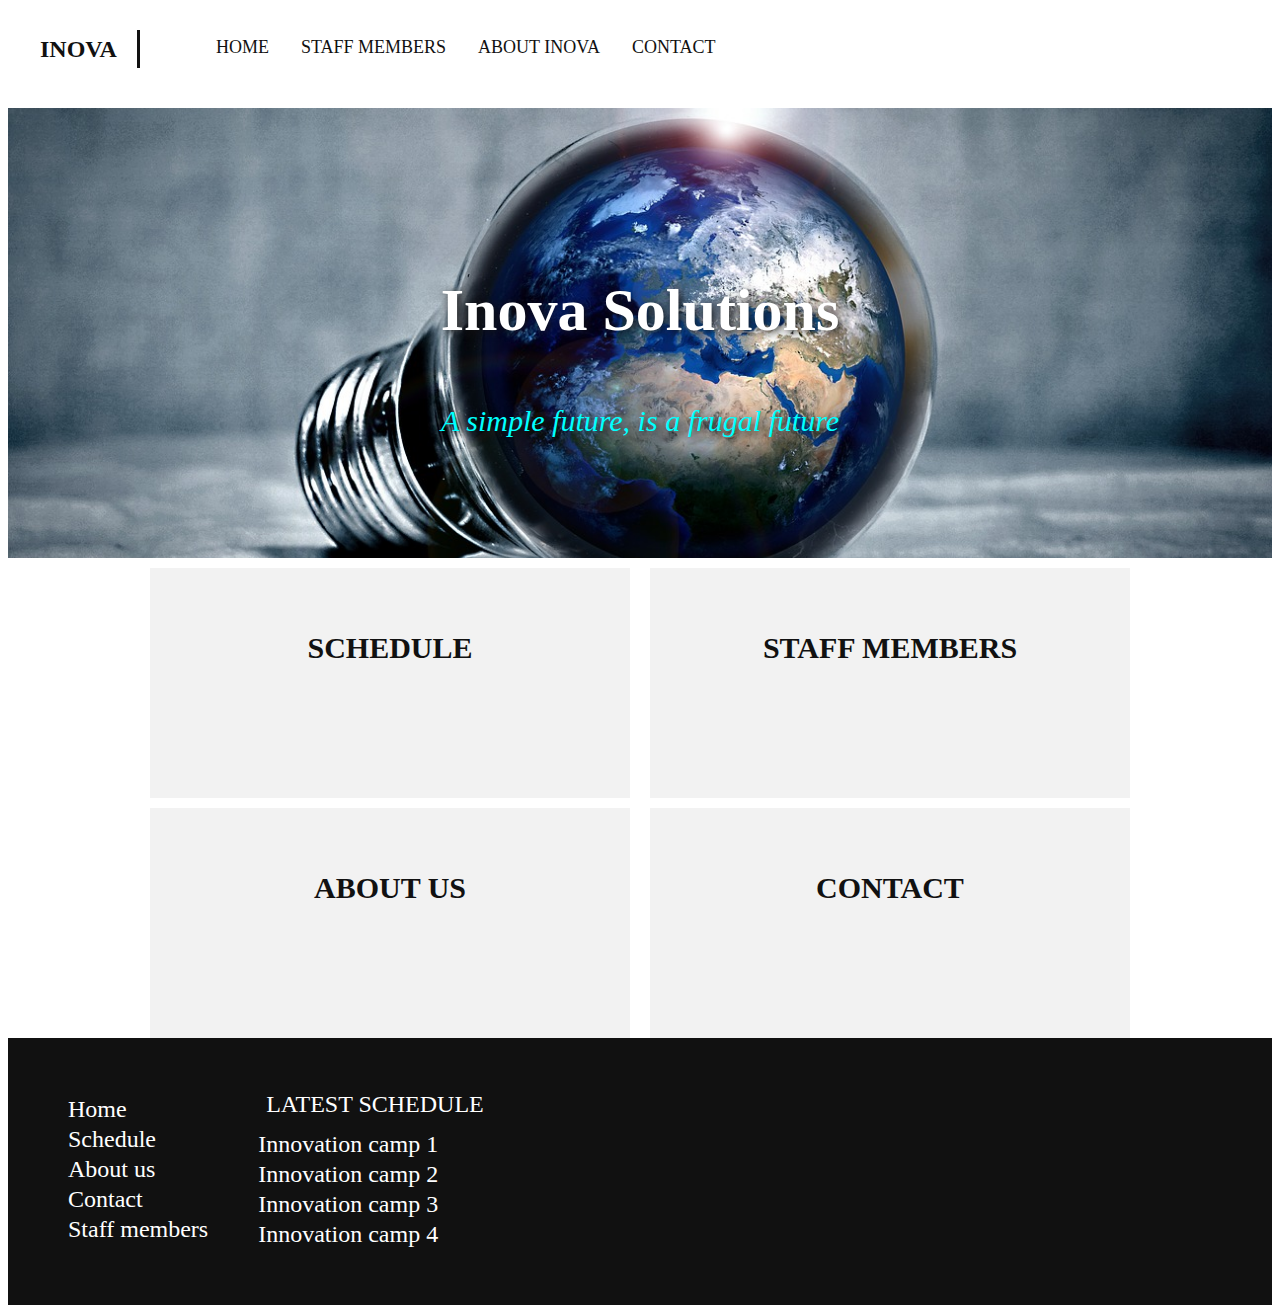
<file: index.html>
<!DOCTYPE html>
<html lang="en" dir="ltr">
  <head>
    <meta charset="utf-8">
    <title>Inova Solutions | Welcome </title>
    <link rel="stylesheet" href="style.css">
    <meta name="viewport" content="width=device-width, initial-scale=1.0">
  </head>
    <body>
      <header>
        <a href="index.html" class="header-brand">inova</a>
        <nav>
          <ul>
            <li><a href="index.html">Home</a></li>
            <li><a href="staffmembers.html">Staff members</a></li>
            <li><a href="about.html">About Inova</a></li>
            <li><a href="contact.html">Contact</a></li>
          </ul>
          <a href="schedule.html" class="header-schedule">Schedule</a>
        </nav>

      </header>
        <main>

            <section class="index-banner">
              <div class="vertical-center">
                <h2>Inova Solutions<br></h2>
                <h1>A simple future, is a frugal future</h1>
              </div>

            </section>
            <div class="wrapper">
           <section class="index-links">
             <a href="Schedule.html">
               <div class="index-boxlink-rectangle">
               <h3>Schedule</h3>

             </div>
             </a>
              <a href="staffmembers.html">
                <div class="index-boxlink-rectangle">
               <h3>Staff members</h3>

             </div>
             </a>
              <a href="about.html">
                <div class="index-boxlink-square">
               <h3>About us</h3>

             </div>
             </a>
              <a href="contact.html">
                <div class="index-boxlink-square">
               <h3>Contact</h3>

             </div>
             </a>
           </section>
         </div>
          </main>
          <div class="wrapper-footer">
          <footer>
            <ul class="footer-links-main">
              <li><a href="index.html">Home</a></li>
              <li><a href="schedule.html">Schedule</a></li>
              <li><a href="about.html">About us</a></li>
              <li><a href="contact.html">Contact</a></li>
              <li><a href="staffmembers.html">Staff members</a></li>
            </ul>
            <ul class="footer-links-cases">
              <li><p class="schedule">Latest schedule</p></li>
              <li><a href="schedule.html">Innovation camp 1</a></li>
              <li><a href="schedule.html">Innovation camp 2</a></li>
              <li><a href="schedule.html">Innovation camp 3</a></li>
              <li><a href="schedule.html">Innovation camp 4</a></li>
            </ul>
        </footer>
      </div>
    </body>
</html>
</file>
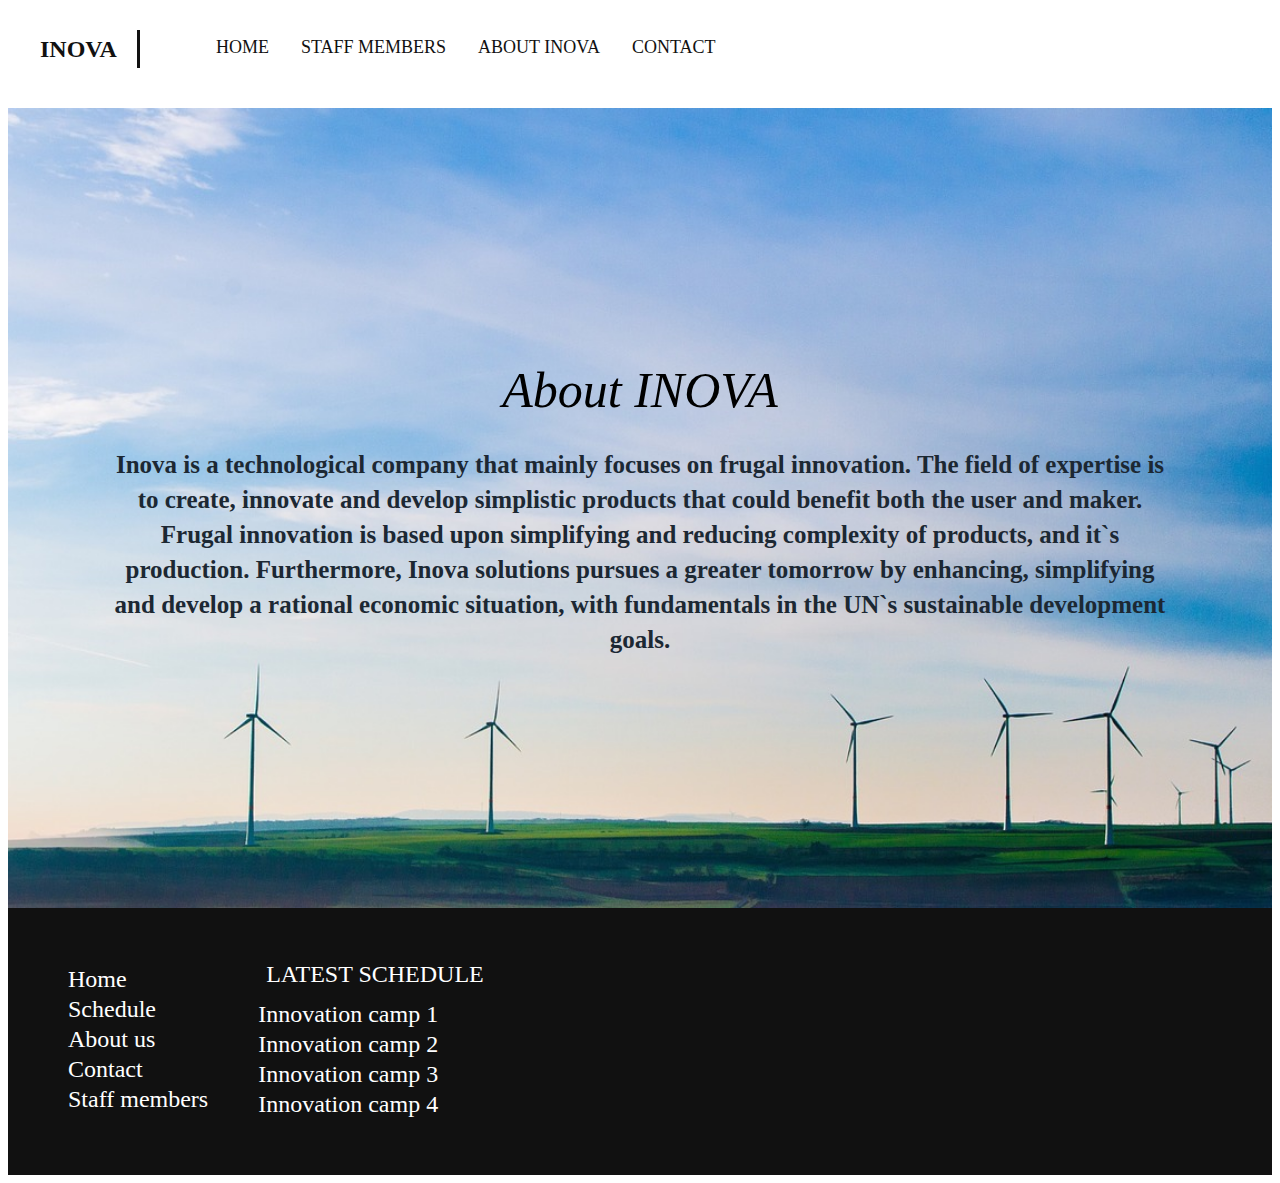
<file: about.html>
<!DOCTYPE html>
<html lang="en" dir="ltr">
  <head>
    <meta charset="utf-8">
    <title>Inova Solutions | About Inova </title>
    <link rel="stylesheet" href="style.css"
    <meta name="viewport" content="width=device-width, initial-scale=1.0">
  </head>
    <body>
      <main>
        <section class="about-wind-turbine">
          <div class="vertical-wind-turbine">

        <h1>About INOVA</h1>
        <p>Inova is a technological company that mainly focuses on frugal innovation. The field of expertise is to create, innovate and develop simplistic products that could benefit both the user and maker.  Frugal innovation is based upon simplifying and reducing complexity of products, and it`s production. Furthermore, Inova solutions pursues a greater tomorrow by enhancing, simplifying and develop a rational economic situation, with fundamentals in the UN`s sustainable development goals. </p>
        </div>
        </section>
      </main>
      <header>
        <a href="index.html" class="header-brand">inova</a>
        <nav>
          <ul>
            <li><a href="index.html">Home</a></li>
            <li><a href="staffmembers.html">Staff Members</a></li>
            <li><a href="about.html">About Inova</a></li>
            <li><a href="contact.html">Contact</a></li>
          </ul>
          <a href="schedule.html" class="header-schedule">Schedule</a>
        </nav>

      </header>

      <div class="wrapper-footer">
      <footer>
        <ul class="footer-links-main">
          <li><a href="index.html">Home</a></li>
              <li><a href="schedule.html">Schedule</a></li>
              <li><a href="about.html">About us</a></li>
              <li><a href="contact.html">Contact</a></li>
              <li><a href="staffmembers.html">Staff members</a></li>
            </ul>
            <ul class="footer-links-cases">
              <li><p class="schedule">Latest schedule</p></li>
              <li><a href="schedule.html">Innovation camp 1</a></li>
              <li><a href="schedule.html">Innovation camp 2</a></li>
              <li><a href="schedule.html">Innovation camp 3</a></li>
              <li><a href="schedule.html">Innovation camp 4</a></li>
        </ul>

    </footer>
  </div>
      </body>
      </html>
</file>
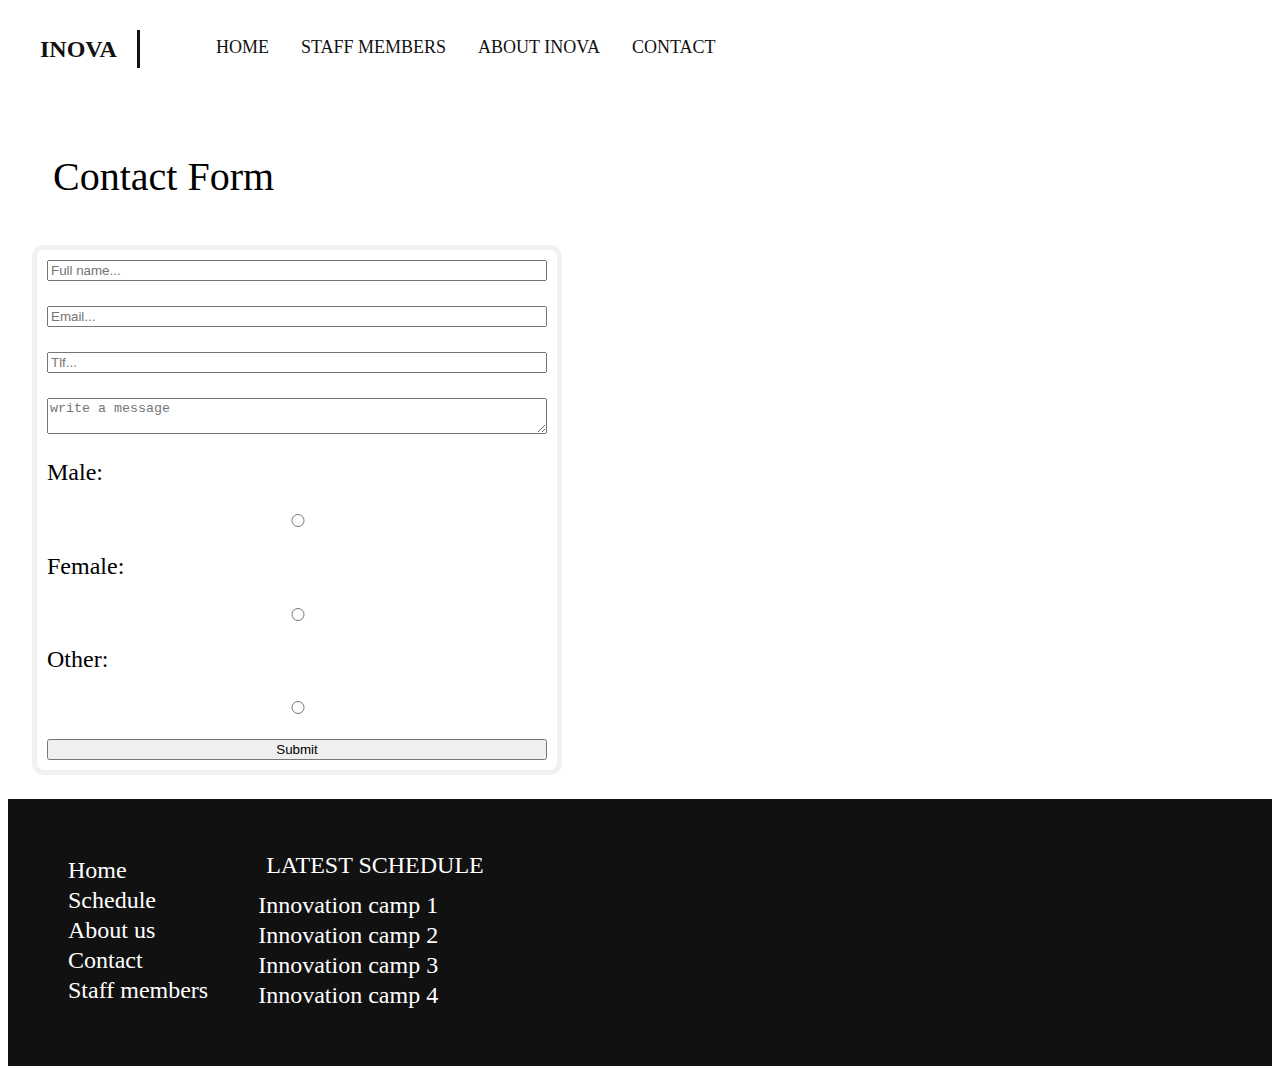
<file: contact.html>
<!DOCTYPE html>
<html lang="en" dir="ltr">
  <head>
    <meta charset="utf-8">
  <title>Inova Solutions | Contact </title>
    <link rel="stylesheet" href="style.css"
    <meta name="viewport" content="width=device-width, initial-scale=1.0">
  </head>
    <body>

      <header>
        <a href="index.html" class="header-brand">inova</a>
        <nav>
          <ul>
            <li><a href="index.html">Home</a></li>
            <li><a href="staffmembers.html">Staff Members</a></li>
            <li><a href="about.html">About Inova</a></li>
            <li><a href="contact.html">Contact</a></li>
          </ul>
          <a href="schedule.html" class="header-schedule">Schedule</a>
        </nav>

      </header>
      <main>
        <p class="contact-overskrift">Contact Form</p>
        <form class="contact-page">
          <input type="text" name="name" placeholder="Full name...">
          <input type="text" name="email" placeholder="Email...">
          <input type="text" name="phone number" placeholder="Tlf...">
          <textarea name="message" placeholder="write a message"></textarea>
        Male:  <input type="radio" name="gender" value="Male">
        Female:  <input type="radio" name="gender" value="Female">
        Other:  <input type="radio" name="gender" value="Other">
        <button type="submit" name="submit">Submit</button>
        </form>
      </main>

      <div class="wrapper-footer">
      <footer>
        <ul class="footer-links-main">
          <li><a href="index.html">Home</a></li>
              <li><a href="schedule.html">Schedule</a></li>
              <li><a href="about.html">About us</a></li>
              <li><a href="contact.html">Contact</a></li>
              <li><a href="staffmembers.html">Staff members</a></li>
            </ul>
            <ul class="footer-links-cases">
              <li><p class="schedule">Latest schedule</p></li>
              <li><a href="schedule.html">Innovation camp 1</a></li>
              <li><a href="schedule.html">Innovation camp 2</a></li>
              <li><a href="schedule.html">Innovation camp 3</a></li>
              <li><a href="schedule.html">Innovation camp 4</a></li>
        </ul>

    </footer>
  </div>
      </body>
      </html>
</file>
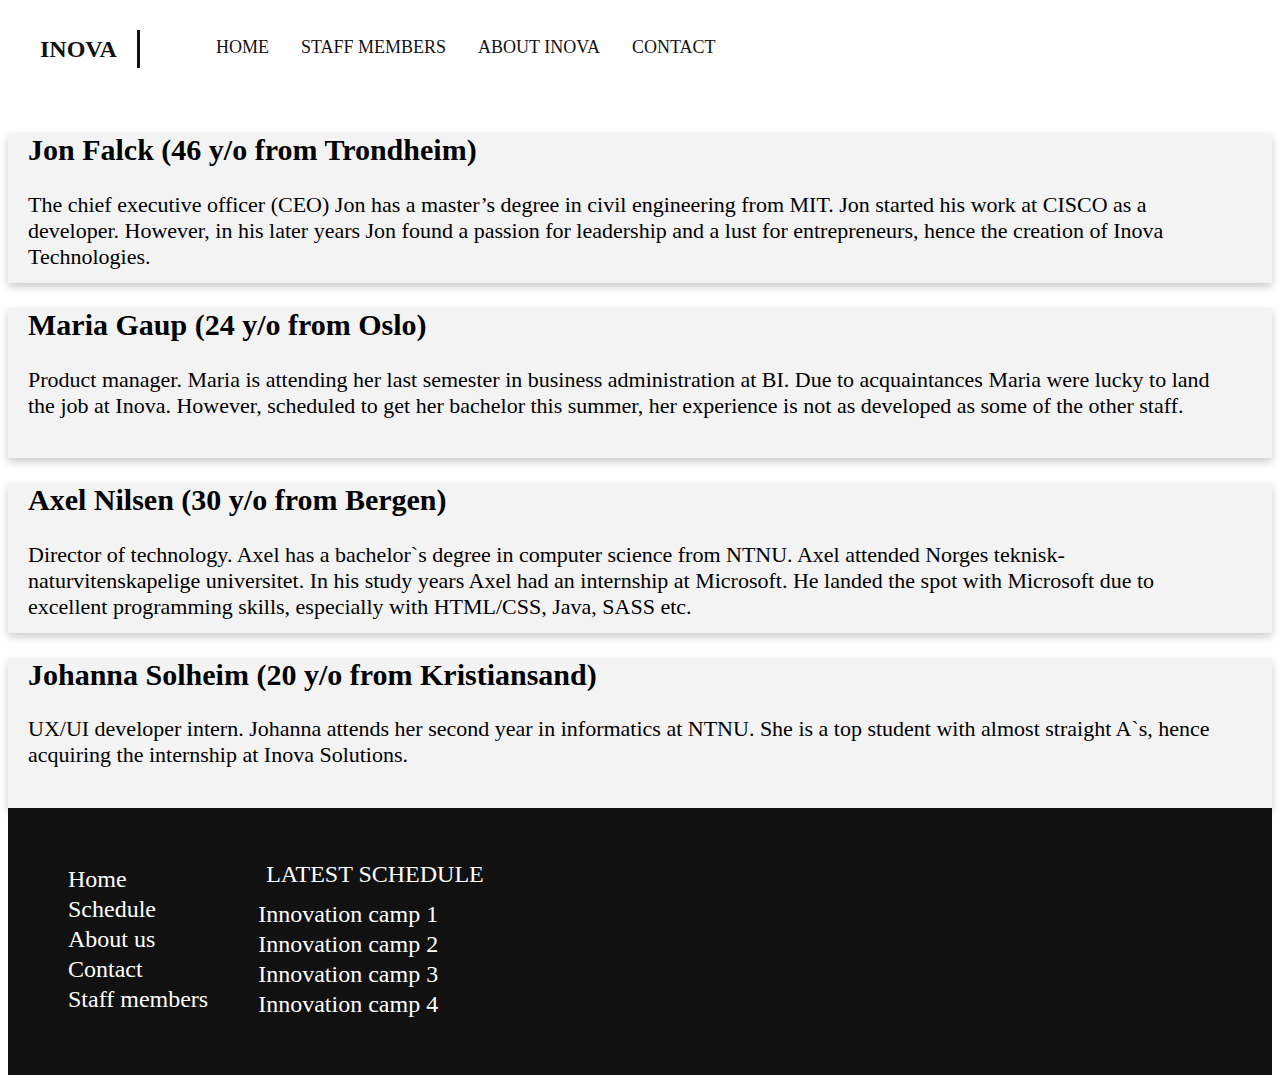
<file: staffmembers.html>
<!DOCTYPE html>
<html lang="en" dir="ltr">
  <head>
    <meta charset="utf-8">
    <title>Inova Solutions | Staff </title>

    <link rel="stylesheet" href="style.css"
    <meta name="viewport" content="width=device-width, initial-scale=1.0">
  </head>
    <body>
      <main>
        <div class="staffpage">
        <h2 class="navn-ansatt">Jon Falck (46 y/o from Trondheim)</h2>
      <p class="staff">The chief executive officer (CEO) Jon has a master’s degree in civil engineering from MIT. Jon started his work at CISCO as a developer. However, in his later years Jon found a passion for leadership and a lust for entrepreneurs, hence the creation of Inova Technologies.</p>
      </div>
      <div class="staffpage">
      <h2 class="navn-ansatt">Maria Gaup (24 y/o from Oslo)</h2>
      <p class="staff">Product manager. Maria is attending her last semester in business administration at BI. Due to acquaintances Maria were lucky to land the job at Inova. However, scheduled to get her bachelor this summer, her experience is not as developed as some of the other staff. </p>
      </div>
      <div class="staffpage">
      <h2 class="navn-ansatt">Axel Nilsen (30 y/o from Bergen)</h2>
      <p class="staff">Director of technology. Axel has a bachelor`s degree in computer science from NTNU. Axel attended Norges teknisk-naturvitenskapelige universitet. In his study years Axel had an internship at Microsoft. He landed the spot with Microsoft due to excellent programming skills, especially with HTML/CSS, Java, SASS etc.</p>
      </div>
      <div class="staffpage">
      <h2 class="navn-ansatt">Johanna Solheim (20 y/o from Kristiansand)</h2>
      <p class="staff">UX/UI developer intern. Johanna attends her second year in informatics at NTNU. She is a top student with almost straight A`s, hence acquiring the internship at Inova Solutions. 	</p>
      </div>
      </main>
      <header>
        <a href="index.html" class="header-brand">inova</a>
        <nav>
          <ul>
            <li><a href="index.html">Home</a></li>
            <li><a href="staffmembers.html">Staff Members</a></li>
            <li><a href="about.html">About Inova</a></li>
            <li><a href="contact.html">Contact</a></li>
          </ul>
          <a href="schedule.html" class="header-schedule">Schedule</a>
        </nav>

      </header>

      <div class="wrapper-footer">
      <footer>
        <ul class="footer-links-main">
          <li><a href="index.html">Home</a></li>
              <li><a href="schedule.html">Schedule</a></li>
              <li><a href="about.html">About us</a></li>
              <li><a href="contact.html">Contact</a></li>
              <li><a href="staffmembers.html">Staff members</a></li>
            </ul>
            <ul class="footer-links-cases">
              <li><p class="schedule">Latest schedule</p></li>
              <li><a href="schedule.html">Innovation camp 1</a></li>
              <li><a href="schedule.html">Innovation camp 2</a></li>
              <li><a href="schedule.html">Innovation camp 3</a></li>
              <li><a href="schedule.html">Innovation camp 4</a></li>
        </ul>

    </footer>
  </div>
      </body>
      </html>
</file>
<file: style.css>
* {
  text-decoration: none;

}

main {
  padding-top: 100px;
}

body {

}

header {
  position: fixed;
  top: 0;
  right: 0;
  left: 0;
  background-color: #fff;
  width: 100%;
  height: 100px;
}

/*Tittel INOVA*/
.header-brand {
  font-family: Catamaran;
  font-size: 24px;
  font-weight: 900;
  color: #111;
  text-transform: uppercase;
  display: block;
  margin: 0 auto;
  text-align: center;
  padding: 20px 0px;
}

header nav ul {
  display: block;
  margin: 0 auto;
  width: fit-content;

}

header nav ul li {
  display: inline-block;
  float: left;
  list-style: none;
  padding: 0 16px;
}

/* skifter under tittelen */
header nav ul li a {
  font-family: Catamaran;
  font-size: 14px;
  color: #111;
  text-transform: uppercase;

}

.header-schedule {
    display: none;
}

/*deskop*/
@media only screen and (min-width:1000px) {
  header .header-brand {
    margin: 30px 0;
    text-align: Left;
    line-height: 38px;
    padding: 0 20px 0 40px;
    border-right: 3px solid #111;
    float: left;
  }
  header nav ul {
    margin: 20px 0px 0px 20px;
    float: left;
  }

  header nav ul li {
    display: inline-block;
    float: left;
    list-style: none;
    padding: 0 16px;
  }

  header nav ul li a {
    font-family: Catamaran;
    font-size: 18px;
    color: #111;
    line-height: 55px;
  }
}

/*index-page*/
.index-banner {
  width: 100%;
  height: calc(100vh - 100px);
  background-image: url('img/banner.jpeg');
  background-repeat: no-repeat;
  background-position: center;
  background-size: cover;
  display: table;
}
.vertical-center{
  display: table-cell;
  vertical-align: middle;

}
.index-banner h2 {
  font-family: Catamaran;
  font-size: 60px;
  font-weight: 900;
  line-height: 75px;
  color: #fff;
  text-align: center;
  text-shadow: 2px 2px 8px #111;
}
.index-banner h1 {
    font-family: Cormorant Garamond;
    font-size: 30px;
    font-weight: 100;
    font-style: italic;
    line-height: 45px;
    color: #00FFFF;
    text-align: center;
    text-shadow: 4px 4px 10px #111;
}

.index-links div {
    margin: 16px 16px 0;
    width: calc(100% - 32px);
    height: 100px;
    background-color: #f2f2f2;
}

.index-links div h3 {
    font-family: Catamaran;
    font-size: 30px;
    font-weight: 600;
    line-height: 100px;
    text-align: center;
    text-transform: uppercase;
    color: #111;
}

@media only screen and (min-width:1000px) {
  .wrapper {
    width: 1000px;
    margin: 0 auto;
    text-align: center;
  }
  .index-banner {
    height: 450px;
  }
  .index-banner h1 {
display: block;
width: 560px;
margin: 0 auto;
  }
  .index-links div {
    margin: 10px 10px 0;
    height: 230px;
    background-color: #f2f2f2;
    float: left;
  }
  .index-boxlink-square {
    width: calc(50% - 20px) !important;
  }
  .index-boxlink-rectangle {
    width: calc(50% - 20px) !important;
  }
}


/* footer */

footer {
  width: calc(100% - 80px);
  padding: 40px 40px;
  background-color: #111;
  overflow: hidden;
}

footer ul {
  float: left;
  padding-left: 20px;

}

footer ul li {
  display: block;
  list-style: none;

}

.schedule {
    color: #fff;
    margin-top: 0;
    margin-bottom: 15px;
}

footer ul li a {
  font-family: Catamaran;
  font-size: 24px;
  color: #fff;
  line-height: 30px;
}

@media only screen and (min-width:1000px) {
  .footer-links-cases {
    display: block;
  }
  footer ul {
    padding-right: 30px;
  }

  footer ul li p {
    font-family: Catamaran;
    text-transform: uppercase;
    font-size: 24px;
    color: #fff;
    line-height: 20px;

  }

}

/*staffmembers*/

.staffpage {
float: center;
width: 100%;
height: 150px;
box-shadow: 0 4px 8px 0 rgba(0,0,0,0.2);
text-align: left;
background-color: #f3f3f3;

}
.navn-ansatt {
  font-size: 30px;
  padding-left: 20px;
}
.staff  {
  font-size: 22px;
  padding-left: 20px;
  padding-right: 60px;

}




/*Inova about page*/

.about-wind-turbine {
  max-width: 100%;
  height: calc(100vh - 100px);
  background-image: url('img/wind-turbine.jpg');
  background-repeat: no-repeat;
  background-position: center;
  background-size: cover;
  display: table;

}

.vertical-wind-turbine{
  display: table-cell;
  vertical-align: middle;

}
.about-wind-turbine p {
  font-family: Catamaran;
  font-size: 25px;
  font-weight: 900;
  line-height: 35px;
  color: #1C2833;
  text-align: center;
  padding-left: 100px;
  padding-right: 100px;

}
.about-wind-turbine h1 {
font-family: Cormorant Garamond;
font-size: 50px;
font-weight: 100;
font-style: italic;
line-height: 45px;
color: black;
text-align: center;


}

/* Contact page*/
.form {

}
.form input {
  width: 100%;
}
.contact-page {
  width: 500px;
  border: 5px solid #f1f1f1;
  border-radius: .5em;
  padding: 10px;
  display: flex;
  justify-content: space-between;
  margin: 1em;
  font-size: 24px;
  height: 500px;
  flex-direction: column;
}
textarea {
  resize: vertical;
  max-height: 150px;
}
.contact-overskrift {
  font-size: 40px;
  justify-content: space-between;
  margin: 1em;
  padding: 5px;
}

/* Schedule */

.schedulepage {
  display: grid;
  grid-gap: 0.5rem;
  grid-template-columns: auto;
    width: 100%;
    box-shadow: 0 4px 8px 0 rgba(0,0,0,0.2);
    text-align: left;
}
.schedule {
  display: flex;
  align-items: Left;
  justify-content: flex-end;
  height: 100%;
  padding: 0 0.5rem;
  text-align: left;
}
.Innovation {
  display: flex;
  justify-content: center;
  flex-direction: column;
  padding: 0.5rem 1rem;
  background-color: #66ccff;
  border-radius: 0.4rem;
  font-size: 2rem;
  font-weight: bold;
  line-height: 2;
  text-align: left;
}
span {
  font-size: 1rem;
  font-weight: bold;
}
button {



}
</file>
